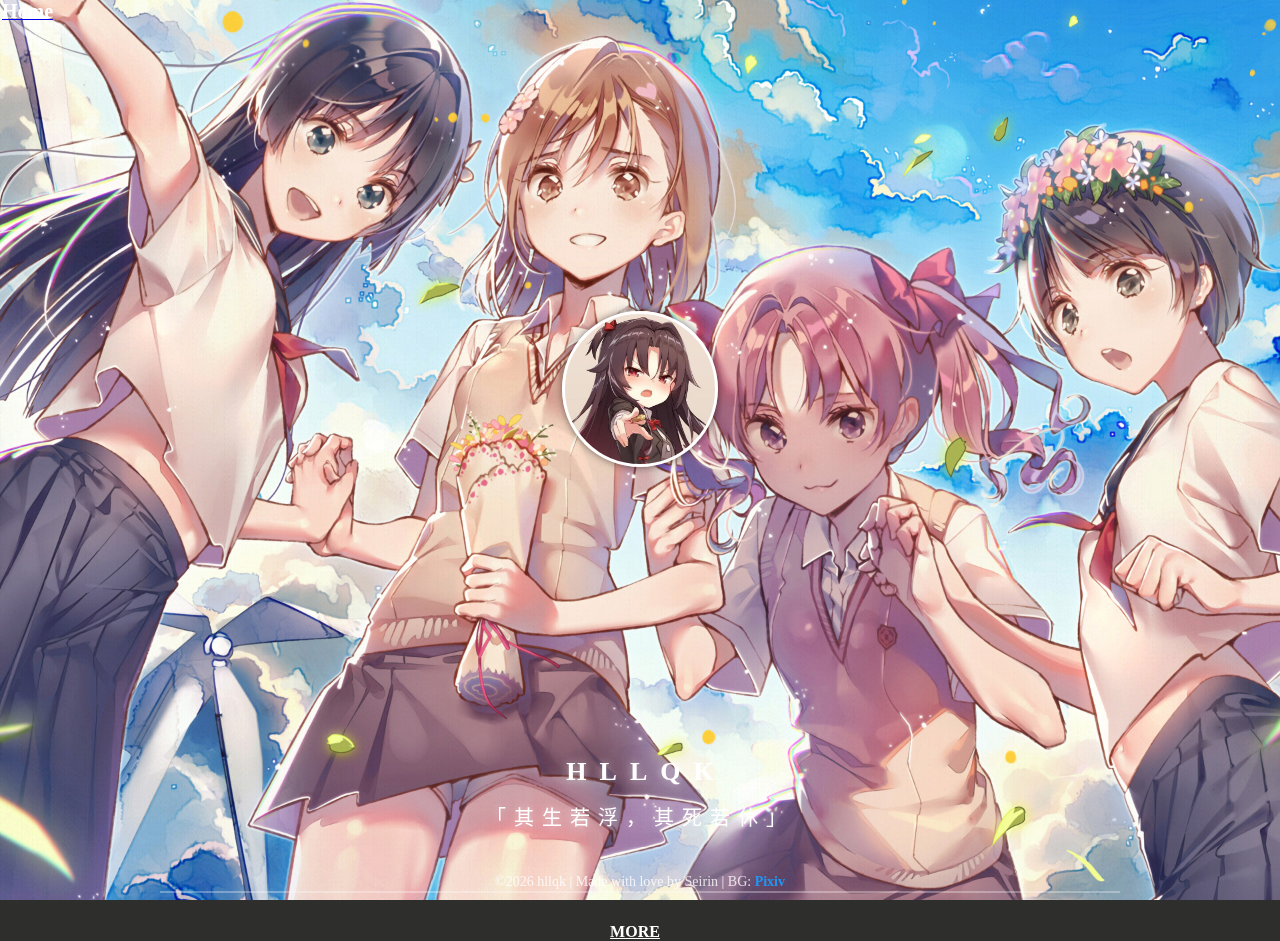
<file: index.html>
<html lang="zh-CN">
<head>
    <meta charset="utf-8">
    <title>hllqk|个人主页</title>
    <meta name="viewport" content="width=device-width, initial-scale=1.0,maximum-scale=1.0, user-scalable=no">
    <link rel="stylesheet" href="https://cdn.bootcdn.net/ajax/libs/mdui/1.0.2/css/mdui.min.css">
    <link rel="stylesheet" href="/assets/css/main.css">
    <link rel="stylesheet" href="/assets/css/index.css">
    <link rel="icon" href="/assets/img/logo-circul-100.png">
    <script src="https://cdn.bootcdn.net/ajax/libs/jquery/3.6.0/jquery.min.js"></script>
   </head>
<body>
<div class="mdui-tab mdui-tab-full-width mdui-shadow-4" mdui-tab>
<font style=";margin: 2px;"><a href="../"><b style="font-size: 20px;color: white;">Home</b></a></font>
</div>
<br>
<div id="rin-bg"></div>
<main id="rin-main">
    <div id="rin-headimg"></div>
    <div class="rin-name">H&nbsp;&nbsp;L&nbsp;&nbsp;L&nbsp;&nbsp;Q&nbsp;&nbsp;K</div>
    <div class="rin-description">「其生若浮，其死若休」</div>
    <div class="rin-tr"></div>
    <a class="mdui-btn mdui-btn-raised rin-btn mdui-text-capitalize" href="detaile.html"><b>MORE</b></a>
</main>
<footer id="rin-footer">
    <div>©<font id="year"></font> hllqk | Made with love by Seirin | BG: <a href="https://www.pixiv.net/artworks/56652667" id="bg-link" target="_blank">Pixiv</a></div>
</footer>
<script src="https://cdn.bootcdn.net/ajax/libs/mdui/1.0.2/js/mdui.min.js"></script>
<script>
$(function (){
  date=new Date();
  year=date.getFullYear()
  $("#year").text(year)
})
</script>
</body>
</html>
</file>
<file: assets/css/main.css>
body {
    margin: 0;
}
* {
    -webkit-tap-highlight-color: transparent;
}
::selection {
    color: #e0e0e0;
    background: rgba(255,64,129,.35);
}
#rin-bg{
    top: 0;
    left: 0;
    right: 0;
    bottom: 0;
    z-index: -2;
    position: fixed;
    background-size: cover;
    background-repeat: no-repeat;
    background-attachment: fixed;
    background-position: 50% 50%;
    background-image: url('/assets/img/background.jpg');
}
#rin-bg:after {
    top: 0;
    left: 0;
    right: 0;
    bottom: 0;
    content: '';
    z-index: -1;
    position: fixed;
    
}

#rin-footer {
    bottom: 0;
    margin: auto;
    width: 100vw;
    position: absolute;
    padding: 10px 0 10px 0;
}
#rin-footer div {
    font-size: 14px;
    text-align: center;
    color: rgba(255,255,255,.79);
}
#rin-footer div a {
    color: #2196f3;
    font-weight: 700;
    transition: all .3s;
    text-decoration: none;
}
.rin-tr {
    width: 80%;
    height: 2px;
    margin: auto;
    background: rgba(255,255,255,.3);
}
</file>
<file: assets/css/index.css>
#rin-main {
    width: 600px;
    margin: auto;
    text-align: center;
    margin-top: calc(50vh - 200px);
}
@media (max-width: 600px){
    #rin-main {
        width: 95%;
    }
}
#rin-headimg{
    background-image: url('/assets/img/logo.jpg');
    border-radius: 50%;
    height: 150px;
    width:150px;
    margin: auto;
    cursor: pointer;
    background-size: cover;
    border: 3px solid #fff;
    background-repeat: no-repeat;
    box-shadow: 0 0 8px 0 rgba(0,0,0,.55);
    -webkit-transition: 0.4s;
    -webkit-transition: -webkit-transform 0.4s ease-out;
    transition: transform 0.4s ease-out;
    -moz-transition: -moz-transform 0.4s ease-out;
}

#rin-headimg:hover{
    -webkit-transform: rotateZ(360deg);
    transform:rotate(360deg) scale(1.2);
}
.rin-name{
    margin-top: 20px;
    color:white;
    font-size: 26px;
    font-weight: 700;
    text-shadow: 0 0 8px rgba(255,255,255,.55);
}
.rin-description{
    color:white;
    text-shadow: 0 0 8px rgba(255,255,255,.55);
    font-size: 20px;
    margin-top: 15px;
    margin-bottom: 20px;
    letter-spacing:8px;
}
.rin-btn {
    color:white;
    margin-top: 10px;
}
body {
    margin: 0;
    background: #2e2e2c;
}
* {
    -webkit-tap-highlight-color: transparent;
}
::selection {
    color: #e0e0e0;
    background: rgba(255,64,129,.35);
}
#rin-bg{
    top: 0;
    left: 0;
    right: 0;
    bottom: 0;
    z-index: -2;
    position: fixed;
    background-size: cover;
    background-repeat: no-repeat;
    background-attachment: fixed;
    background-position: 50% 50%;
    background-image: url('/assets/img/background.jpg');
}
#rin-bg:after {
    top: 0;
    left: 0;
    right: 0;
    bottom: 0;
    content: '';
    z-index: -1;
    position: fixed;
    }

#rin-footer {
    bottom: 0;
    margin: auto;
    width: 100vw;
    position: absolute;
    padding: 10px 0 10px 0;
}
#rin-footer div {
    font-size: 14px;
    text-align: center;
    color: rgba(255,255,255,.79);
}
#rin-footer div a {
    color: #2196f3;
    font-weight: 700;
    transition: all .3s;
    text-decoration: none;
}
.rin-tr {
    width: 80%;
    height: 2px;
    margin: auto;
    background: rgba(255,255,255,.3);
}
#rin-main{
    display: flex;
    width: 95%;
    margin: auto;
    height: 100vh;
    max-width: 1200px;
    justify-content: center;
    flex-flow: column nowrap;
}
@media(max-height:777px){
    #rin-main {
     height: auto;
    }
   }
.rin-card{
    margin: 20px 0;
    padding:20px 25px;
    padding-bottom:0;
    background-color: rgba(66,66,66,.3);
}
.rin-card-title{
    font-size: 30px;
    color:white;
    margin-bottom: 15px;
}
.rin-card-title2{
    font-size: 20px;
    color:white;
    margin-bottom: 5px;
}
.rin-card-content{
    font-size: 17px;
    color:white;
    margin-bottom: 5px;
    line-height:1.5;
}
.rin-card-title2 a{
    text-decoration:none;
}
.rin-card-part{
    margin-bottom: 15px;
    margin-top: 10px;
}
.mdui-progress{
    background-color: rgba(255,255,255,.2)!important;
}
.mdui-progress-determinate{
    background-color: rgb(255,255,255)!important;

}
.mdui-tooltip{
    margin-top:10px!important;
}
.rin-btn {
    color:white;
    margin-right: 10px;
    min-width:100px!important;
}
@media only screen and (min-width: 321px) and (max-width: 1024px) {
    .rin-btn {
        margin-bottom: 10px;
    }
}
.rin-btn-blue{
    border-bottom: 1.5px solid #28A9E0;
}
.rin-btn-blue:hover{
    background-color: #28A9E0;
    transition: all .3s;
}
.rin-btn-pink{
    border-bottom: 1.5px solid #F9A2A8;
}
.rin-btn-pink:hover{
    background-color: #F9A2A8;
    transition: all .3s;
}
.rin-btn-black{
    border-bottom: 1.5px solid #353535;
}
.rin-btn-black:hover{
    background-color: #353535;
    transition: all .3s;
}
.rin-tr{
    margin-top:40px;
    margin-bottom:20px;
}
#last {
    text-align: center;
}
#last .rin-card-title2{
    letter-spacing : 10px;
    margin-bottom: 10px;
}
#last .rin-card-content{
    font-size: 12px;
    letter-spacing: 1em;
    opacity: .5;
}
#footer{
    text-align: center;
}
#footer .rin-card-content{
    font-size: 12px;
    opacity: .5;
}
#footer div a {
    color: #2196f3;
    font-weight: 700;
    transition: all .3s;
    text-decoration: none;
}
</file>
